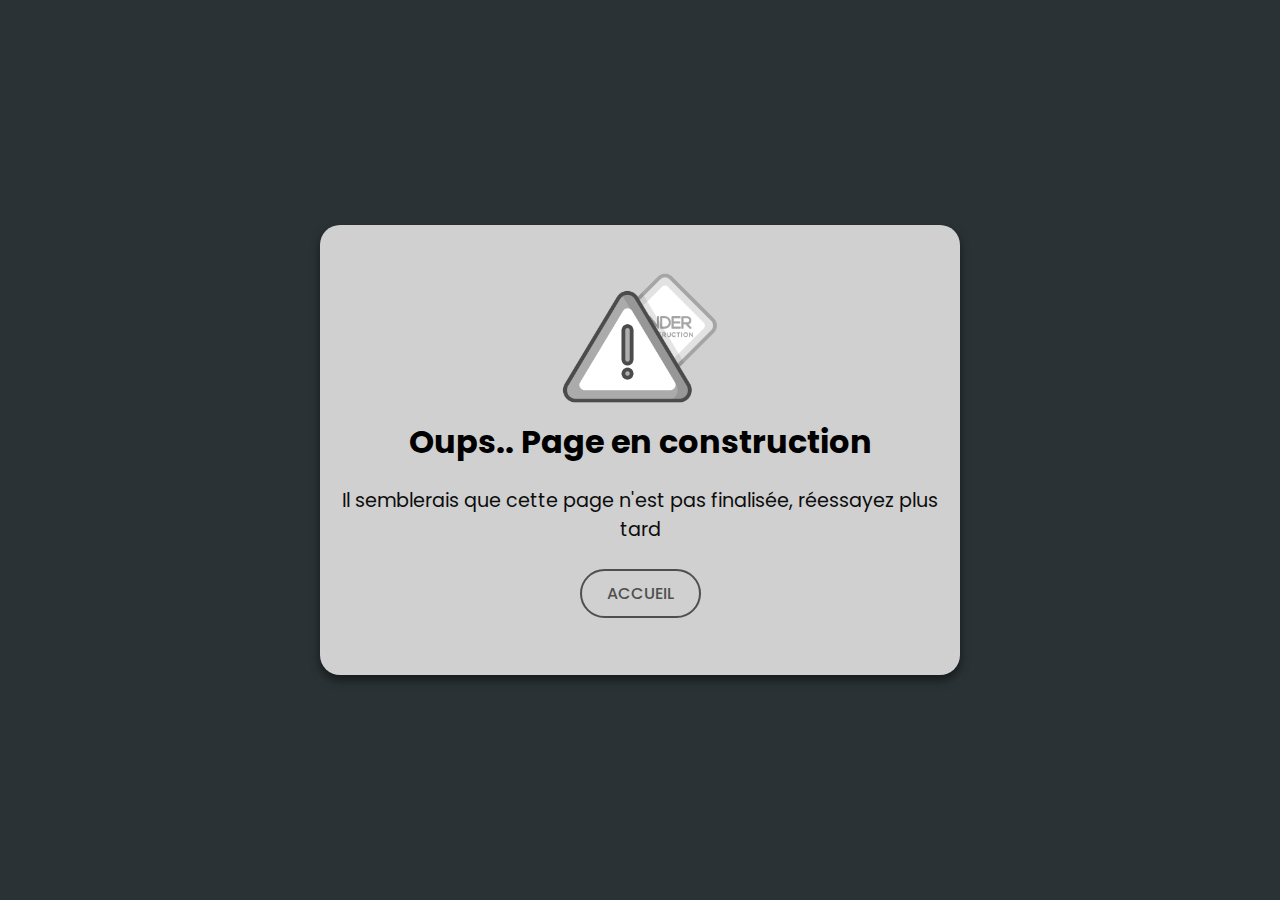
<file: construction.html>
<!DOCTYPE html>
<html lang="fr">
<head>
<meta charset="UTF-8">

   <!--Titre Page-->
  <title>Adrien Richmond - En construction </title>

  <!--Détails du Site-->
  <meta name="description" content="Author: Adrien Richmond">
  <meta name="viewport" content="width=device-width, initial-scale=1.0">

   <!--Lien du Site-->
  <link rel="stylesheet" type="text/css" href="css/error.css">
  <link rel="stylesheet" type="text/css" href="css/settings.css">
  <link rel="shortcut icon" type="logo/png" href="img/logo.png">
  
</head>

<body>
<!--Front End Site-->
<content>
  <div class="error-page">
    <div class="content">
      <img class="error404" type="logo" src="img/construction.png">
      <h4>Oups.. Page en construction</h4>
      <p>Il semblerais que cette page n'est pas finalisée, réessayez plus tard</p>
      <div class="btn">
      <a href="index">Accueil</a>
      </div>
    </div>
  </div>
</content>
</body>

  <!--Liens JS-->
  <script type="text/javascript" src="js/script.js"></script>
  <script> 
    document.addEventListener("DOMContentLoaded", function () {
    var currentTheme = localStorage.getItem("theme");
    if (currentTheme === "dark") {
      // Appliquer le mode sombre
      document.querySelector('body').classList.add("dark-mode");
      document.getElementById("theme-icon").classList.remove("bx-sun");
      document.getElementById("theme-icon").classList.add("bx-moon");
      // Changer l'image du logo pour le mode sombre
      document.querySelector('.logo img').src = 'img/logodark.png';
    } else {
      // Appliquer le mode clair (par défaut)
      document.querySelector('body').classList.remove("dark-mode");
      document.getElementById("theme-icon").classList.remove("bx-moon");
      document.getElementById("theme-icon").classList.add("bx-sun");
      // Changer l'image du logo pour le mode clair
      document.querySelector('.logo img').src = 'img/logoclair.png';
    }
  });
  </script>
</html>
</file>
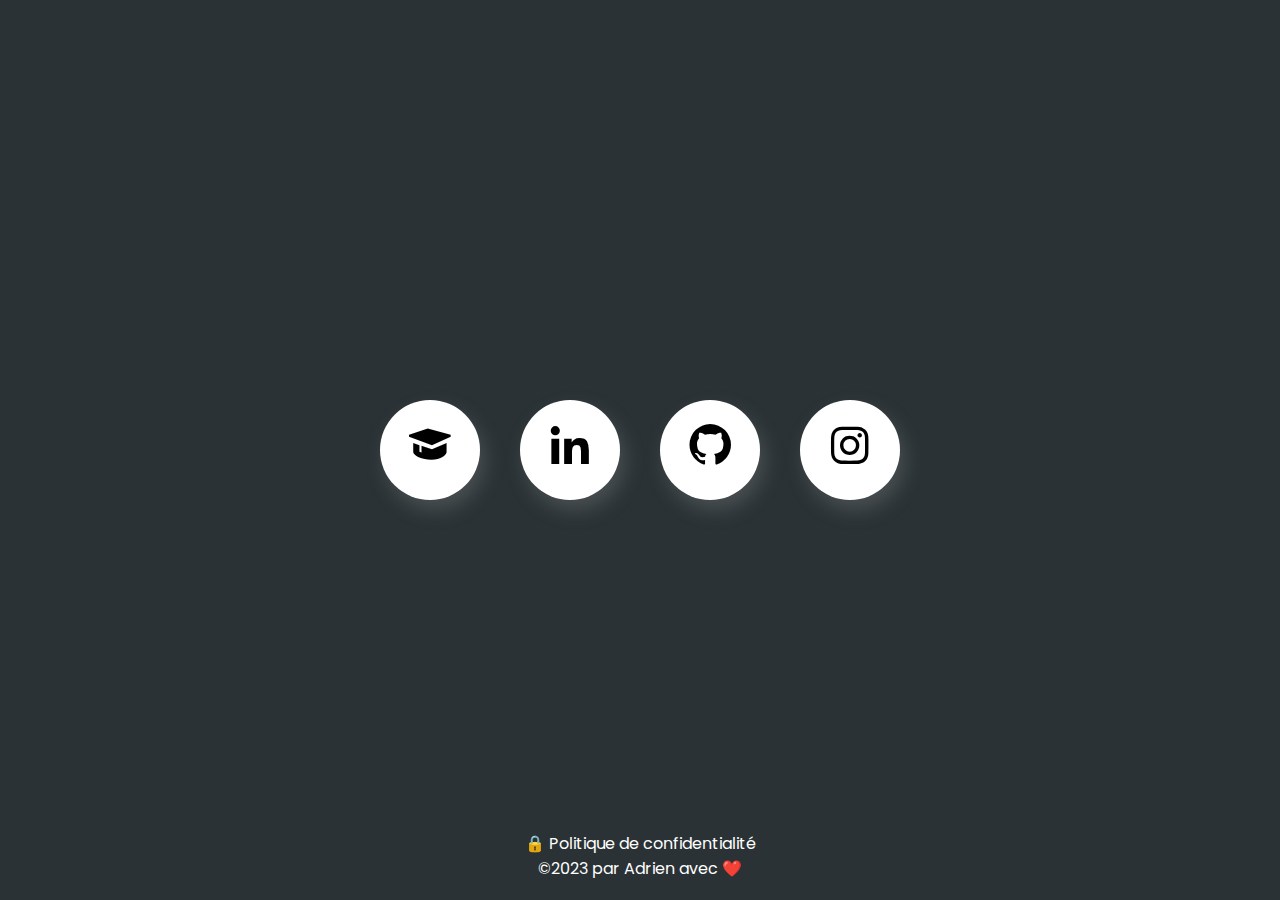
<file: link.html>
<!DOCTYPE html>
<html lang="fr">
<head>
<meta charset="utf-8">

      <!--Titre du Site-->
      <title>Adrien Richmond - Liens</title>

      <!--Détails du Site-->
      <meta name="description" content="Author: Adrien Richmond">
      <meta name="viewport" content="width=device-width, initial-scale=1.0">

      <!--Lien du Site-->
      <link rel="stylesheet" href="https://cdnjs.cloudflare.com/ajax/libs/font-awesome/5.15.3/css/all.min.css">
      <link rel="stylesheet" href="css/link.css">
      <link rel="stylesheet" href="css/settings.css">
      <link rel="stylesheet"href="https://unpkg.com/boxicons@latest/css/boxicons.min.css">
   </head>
   <body>

      <!--Réseaux Sociaux-->

      <div id="social-icons" class="main">
         <!-- CV -->
         <div class="icon cv">
            <a href="https://drive.google.com/file/d/1PJD3xN7wls86F0MDLTSOZVL8GZ8tLsHn/view" target="blank">
             <i class="bx bxs-graduation"></i>
             <span>CV & Profil</span>
            </a>
         </div>
 
         <!-- Linkedin -->
         <div class="icon lnk">
            <a href="https://www.linkedin.com/in/adrienrichmond/" target="blank">
             <i class="bx bxl-linkedin"></i>
             <span>Linkedin</span>
            </a>
         </div>
 
         <!-- Github -->
         <div class="icon git">
            <a href="https://github.com/adrienrichmond" target="blank">
             <i class="bx bxl-github"></i>
             <span>Github</span>
            </a>
         </div>
 
         <!--  Instagram -->
         <div class="icon in">
            <a href="https://www.instagram.com/ad.rchd_pro/" target="blank">
             <i class="bx bxl-instagram"></i>
             <span>Instagram</span>
            </a>
         </div>
     </div>

      <!--Bas de Page-->
<footer class="sticky-footer">
   <ul>
      <li><a href="privacy">🔒 Politique de confidentialité</a></li>
   </ul>
      <p> ©2023 par Adrien avec ❤️</p>
</footer>

</body>
</html>
</file>
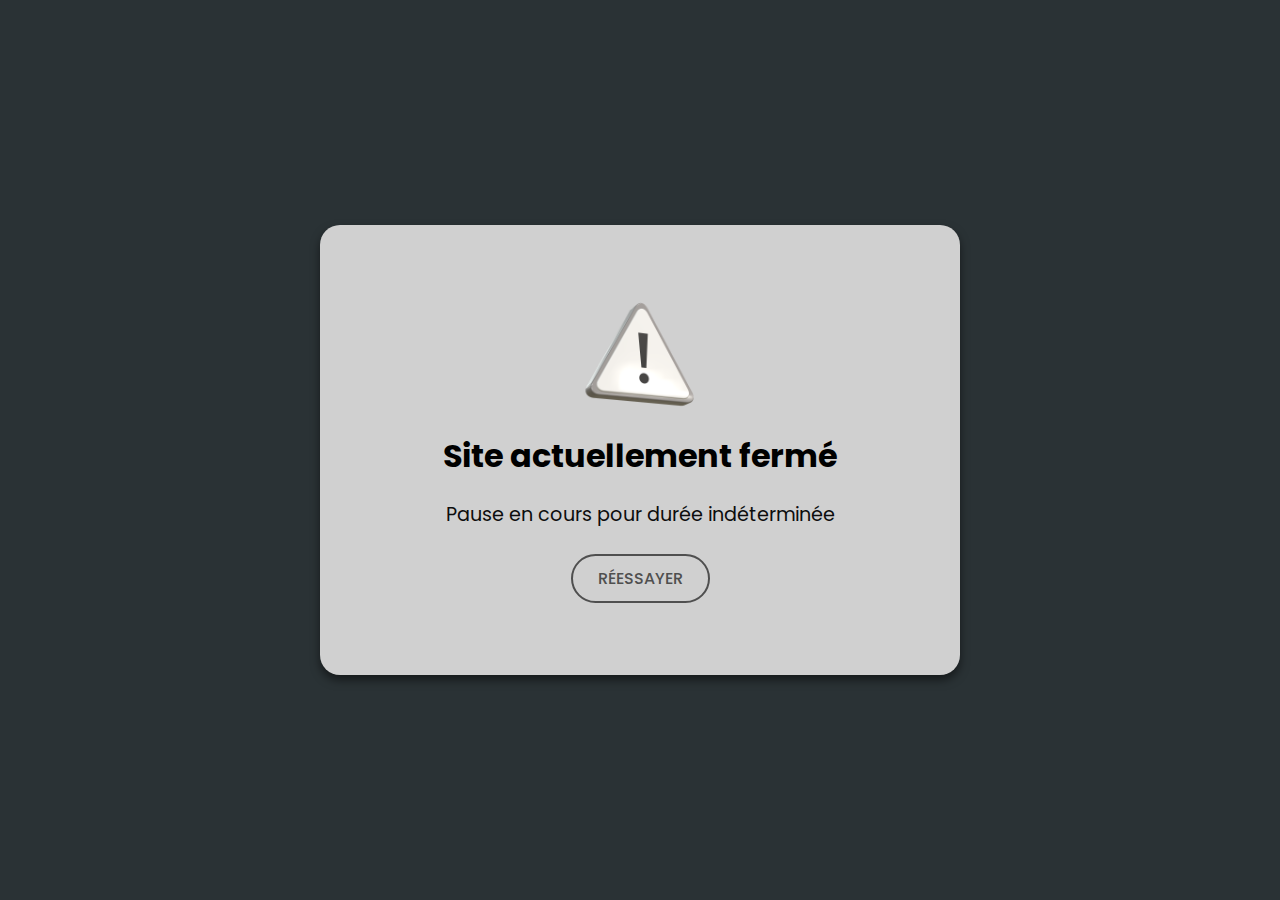
<file: maintenance.html>
<!DOCTYPE html>
<html lang="fr">
<head>
<meta charset="UTF-8">

   <!--Titre Page-->
  <title>Adrien Richmond - Maintenance </title>

  <!--Détails du Site-->
  <meta name="description" content="Author: Adrien Richmond">
  <meta name="viewport" content="width=device-width, initial-scale=1.0">

   <!--Lien du Site-->
  <link rel="stylesheet" type="text/css" href="css/error.css">
  <link rel="stylesheet" type="text/css" href="css/settings.css">
  <link rel="shortcut icon" type="logo/png" href="img/logo.png">
  
</head>
<body>

  <!--Front End Site-->
  
  <div class="error-page">
    <div class="content">
      <img class="error404" type="logo" src="img/maintenance.png">
      <h4>Site actuellement fermé</h4>
      <p>Pause en cours pour durée indéterminée</p>
      <div class="btn">
      <a href="index">Réessayer</a>
      </div>
    </div>
  </div>

  <script>
    document.addEventListener("DOMContentLoaded", function () {
  var currentTheme = localStorage.getItem("theme");
  if (currentTheme === "dark") {
    // Appliquer le mode sombre
    document.querySelector('body').classList.add("dark-mode");
    document.getElementById("theme-icon").classList.remove("bx-sun");
    document.getElementById("theme-icon").classList.add("bx-moon");
    // Changer l'image du logo pour le mode sombre
    document.querySelector('.logo img').src = 'img/logodark.png';
  } else {
    // Appliquer le mode clair (par défaut)
    document.querySelector('body').classList.remove("dark-mode");
    document.getElementById("theme-icon").classList.remove("bx-moon");
    document.getElementById("theme-icon").classList.add("bx-sun");
    // Changer l'image du logo pour le mode clair
    document.querySelector('.logo img').src = 'img/logoclair.png';
  }
});
</script>

</body>
</html>
</file>
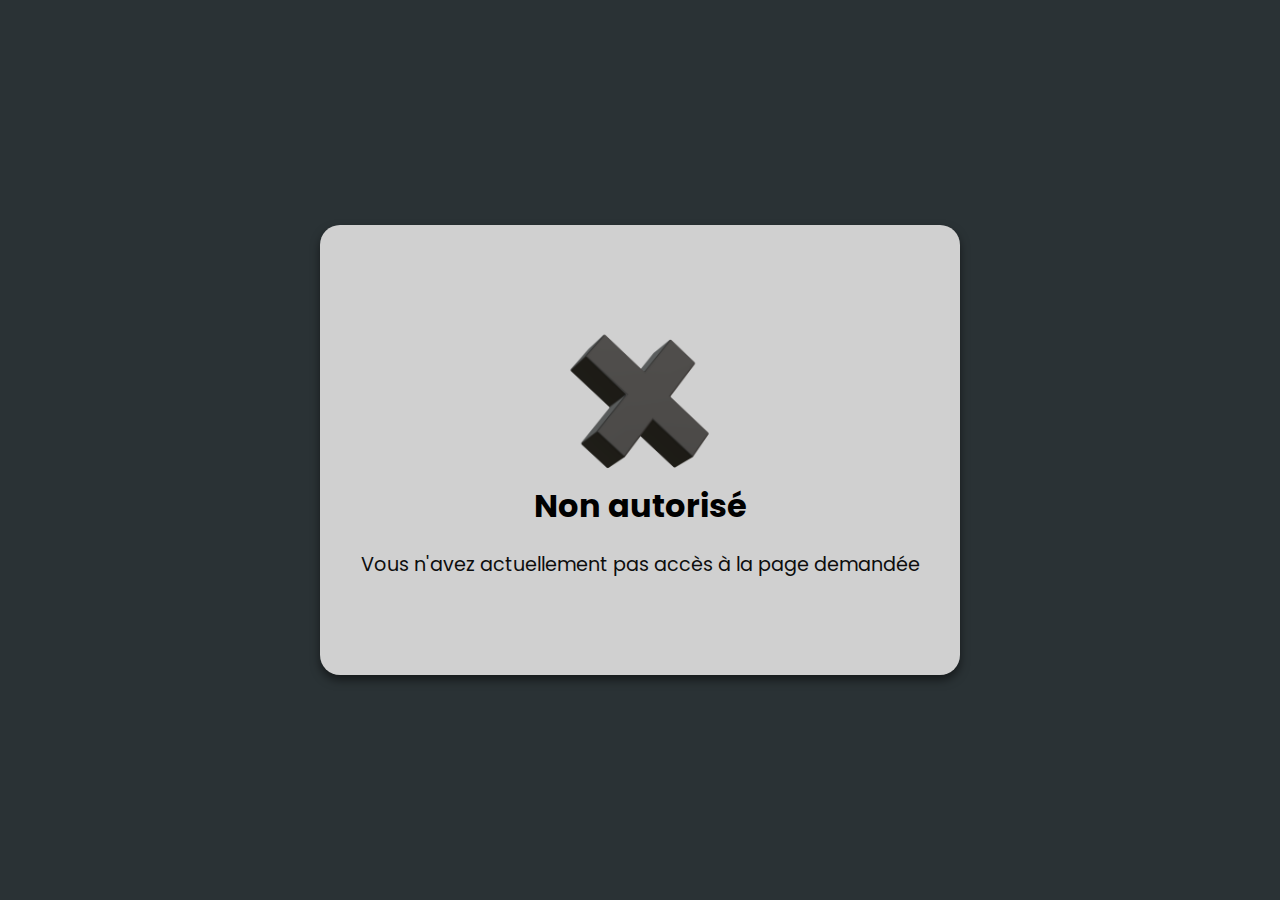
<file: unauthorized.html>
<!DOCTYPE html>
<html lang="fr">
<head>
<meta charset="UTF-8">

   <!--Titre Page-->
  <title>Adrien Richmond - Non Autorisé </title>

  <!--Détails du Site-->
  <meta name="description" content="Author: Adrien Richmond">
  <meta name="viewport" content="width=device-width, initial-scale=1.0">

   <!--Lien du Site-->
  <link rel="stylesheet" type="text/css" href="css/error.css">
  <link rel="stylesheet" type="text/css" href="css/settings.css">
  <link rel="shortcut icon" type="logo/png" href="img/logo.png">
  
</head>

<!--Front End Site-->
<content>
  <div class="error-page">
    <div class="content">
      <img class="error404" type="logo" src="img/unauthorized.png">
      <h4>Non autorisé</h4>
      <p>Vous n'avez actuellement pas accès à la page demandée</p>
      </div>
    </div>
  </div>
</content>

<body>
  <!--Liens JS-->
  <script type="text/javascript" src="js/script.js"></script>
  <script>document.addEventListener("DOMContentLoaded", function () {
    var currentTheme = localStorage.getItem("theme");
    if (currentTheme === "dark") {
      // Appliquer le mode sombre
      document.querySelector('body').classList.add("dark-mode");
      document.getElementById("theme-icon").classList.remove("bx-sun");
      document.getElementById("theme-icon").classList.add("bx-moon");
      // Changer l'image du logo pour le mode sombre
      document.querySelector('.logo img').src = 'img/logodark.png';
    } else {
      // Appliquer le mode clair (par défaut)
      document.querySelector('body').classList.remove("dark-mode");
      document.getElementById("theme-icon").classList.remove("bx-moon");
      document.getElementById("theme-icon").classList.add("bx-sun");
      // Changer l'image du logo pour le mode clair
      document.querySelector('.logo img').src = 'img/logoclair.png';
    }
  });
  </script>
</body>
</html>
</file>
<file: css/error.css>
/* -------- Propriété du site -------- */

*{
  margin: 0;
  padding: 0;
  box-sizing: border-box;
}

html,body{
  height: 100%;
  width: 100%;
  background: var(--bgcolor);
  overflow: hidden;
}

/* -------- Encard erreur 404 -------- */

.error-page .content img.error404 {
  width: 160px;
  height: 160px; 
  }

.error-page{
  position: absolute;
  top:25%;
  left:25%;
  right:25%;
  bottom: 25%;
  display: flex;
  align-items: center;
  justify-content: center;
  border-radius: 20px;
  background: #D0D0D0;
  box-shadow: 0px 5px 10px rgba(0,0,0,0.5);
}

.error-page .content{
  max-width: 900px;
  text-align: center;
}

.content {
  display: flex;
  flex-direction: column;
  justify-content: center;
  align-items: center;
  }

.content .error404{
  width: 25%;
  line-height: 1em;
}

.content h4{
  position: relative;
  font-size: 1.5em;
  margin-bottom: 20px;
  color: #000;
  max-width: 600px;
  font-size: 2em;
  text-align: center;
}

.content p{
  font-size: 1.2em;
  color: #0d0d0d;
}

.content .btn{
  margin: 25px 0;
  display: inline-flex;
}


.content .btn a{
  display: inline-block;
  margin: 0 10px;
  text-decoration: none;
  border: 2px solid #4f4f4f;
  color: #4f4f4f;
  font-weight: 500;
  padding: 10px 25px;
  border-radius: 25px;
  text-transform: uppercase;
  transition: all 0.3s ease;
}

.content .btn a:hover{
  color: #fff;
  background:#4f4f4f;
}

@media (max-width: 700px) {
  .error-page{
   background: #D0D0D0;
   position:absolute;
   top:25%;
   left:8%;
   right:8%;
   bottom:25%;
  }

  .error-page .content img.error404 {
    width: 130px;
    height: 130px; 
    }

  .content h4{
   font-size: 1.5em;
   margin-bottom: 20px;
   text-transform: uppercase;
   color: #000;
   max-width: 800px;
   font-size: 1.5em;
 }
  .error-page.content{
   width: 400px;
  }
  .error-page .content img.error404 {
    width: 80px;
    height: 80px; 
    }
}
</file>
<file: css/settings.css>
/* -------- Paramètres de Base -------- */
@import url('https://fonts.googleapis.com/css2?family=Poppins:wght@200;300;400;500;600;700&display=swap');
*{
  margin: 0;
  padding: 0;
  box-sizing: border-box;
  text-decoration: none;
  list-style: none;
  font-family: 'Poppins', sans-serif;
  color: inherit;
}

/* -------- Propriété du site -------- */

html, body{
  height: 100vh;
  width: 100%;
  background: var(--bgcolor);
  margin: 0;
  padding: 0;
  align-items: center;
  justify-content: center;
  overflow-x: hidden;          
}

/* -------- Couleurs Site -------- */

body{ /*mode sombre*/
  --bgcolor:#2a3235;
  --textcolor: #fff;
  --maincolor: #7a7979;
}

body.dark-mode{ /*mode clair */
  --bgcolor:white;
  --textcolor:black;
  --maincolor: #D0D0D0;
}

#theme-icon {
  font-size: 24px;
  cursor: pointer;
}

/* -------- Couleur Bouton -------- */
:root{
  --g:#4f4f4f;
  --deg3:rgb(133, 133, 133);
}
</file>
<file: css/link.css>
/* -------- Propriété du site -------- */
*{
  margin: 0;
  padding: 0;
  box-sizing: border-box;
}

html,body{
  display: grid;
  height: 100%;
  width: 100%;
  background: var(--bgcolor);
  overflow: hidden;
  place-items: center;
}

footer {
  position: absolute;
  left: 0;
  bottom: 0;
  width: 100%;
  text-align:center;
  bottom: 19px;
  color: white;
  }

/* -------- Eléments du Site -------- */

.logotxt {
  position: relative;
  bottom: 20px;
  align-items: center;
  width: 80px;
  border-radius: 50%;
}

.section1 {
  position: absolute;
  justify-content: center;
  align-items: center;
  text-align: center;
  margin: 0 auto;
  color: rgb(255, 255, 255);
}

#social-icons .icon i {
  color: black;
}

#social-icons a {
  color: white;
}

/* ---- Animations --- */

.main{
  width: 100%;
  height: 100vh;
  display: flex;
  align-items: center;
  justify-content: center;
}
.icon{
  width: 100px;
  height: 100px;
  border-radius: 100px;
  background: white;
  margin: 20px;
  text-align: center;
  font-size: 50px;
  line-height: 100px;
  font-family: sans-serif;
  overflow: hidden;
  box-shadow: 5px 10px 20px rgba(150, 150, 150, .3);
  transition: all .3s ease-out;
}
.icon:hover{
  width: 400px;
  cursor: pointer;
  display: flex;
  align-items: center;
  justify-content: space-evenly;
  color: #fff;
}
.icon:hover i{
  color: #fff;
}

.cv:hover{
  background: #247c78;
}

.lnk:hover{
  background: #0077B5;
}

.git:hover{
  background: #343434;
}

.in:hover{
  background: #e01f60;
}

/* ---- Responsive --- */

@media only screen and (min-width: 320px) and (max-width: 991px) {
  .main{
      flex-direction: column;
  }
  .footer{
    display: none;
  }
}
</file>
